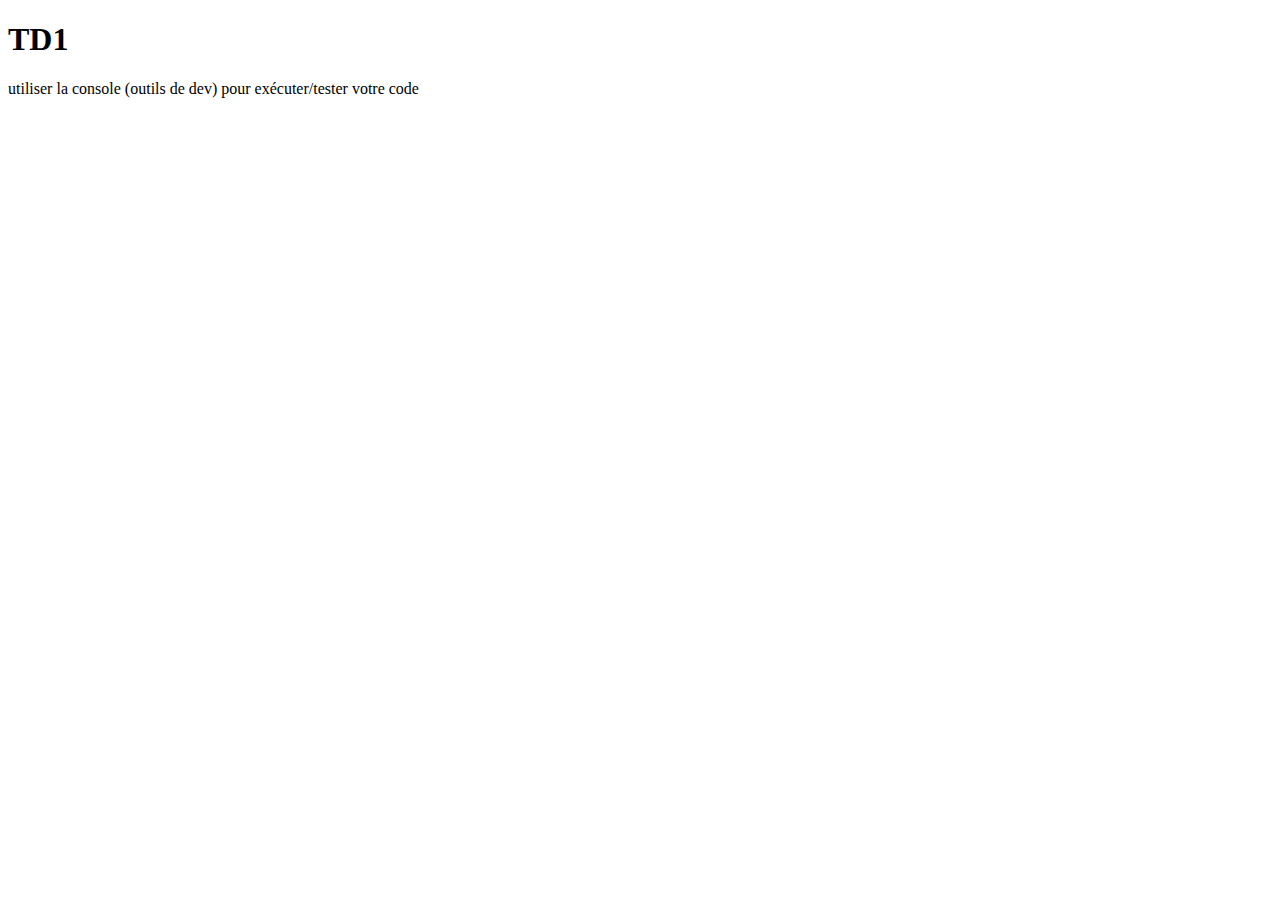
<file: TD1/index.html>
<!DOCTYPE html>
<html lang="fr">
<head>
    <meta charset="UTF-8">
    <title>TD1</title>
  <script src="td1.js" defer></script>
</head>
<body>
<h1>TD1</h1>
<p>utiliser la console (outils de dev) pour exécuter/tester votre code</p>
</body>
</html>
</file>
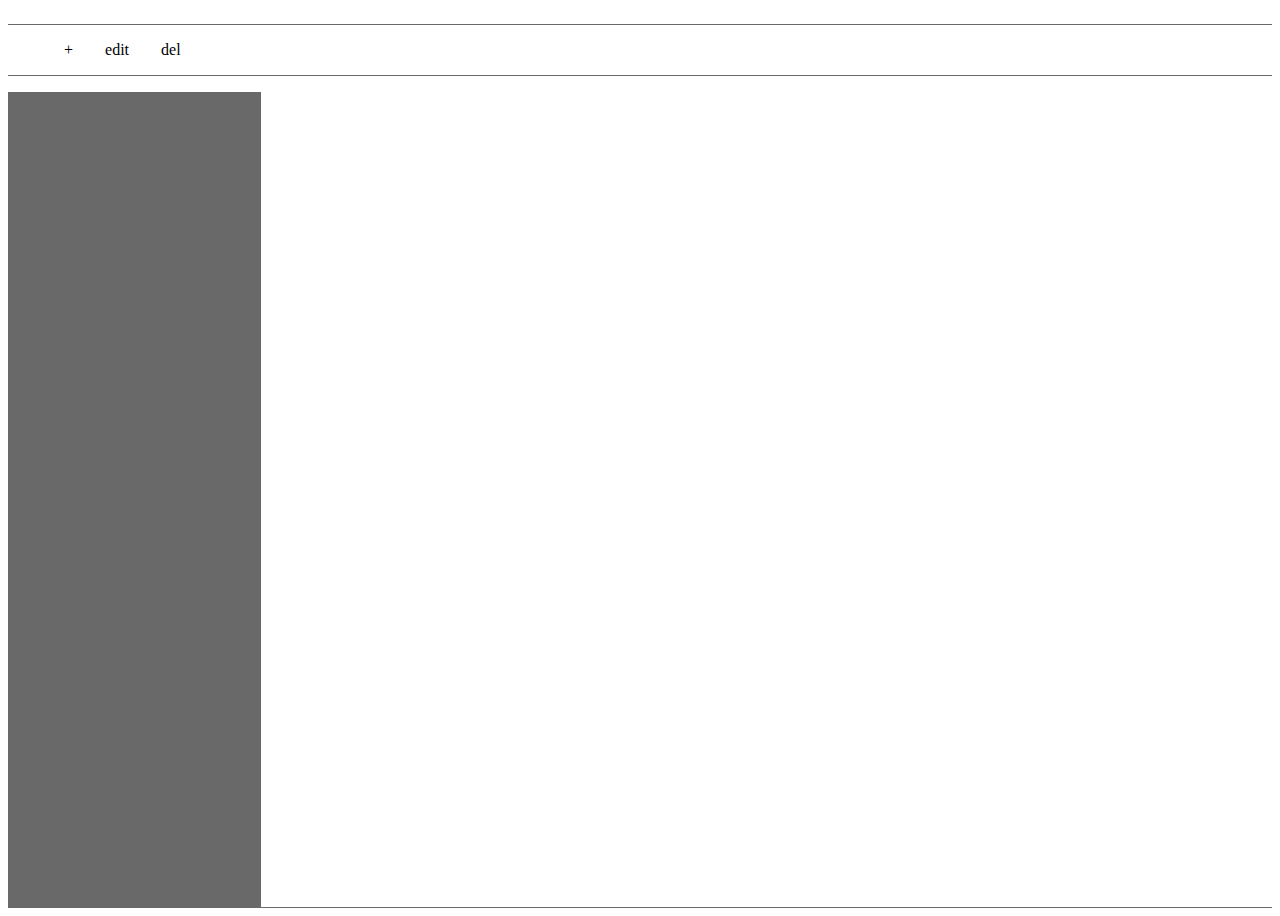
<file: TD4_miniProjet/index.html>
<!DOCTYPE html>
<html lang="fr">
  <head>
    <meta charset="UTF-8" />
    <title>Notes.app</title>
    <link rel="stylesheet" href="css/notes.css" />

      <script src="js/showdown.js" defer></script>
      <script src="js/notes.js" defer></script>
  </head>
  <body>
    <nav>
      <ul class="noteapp_menu">
        <li id="add">+</li>
        <li id="edit">edit</li>
        <li id="del">del</li>
      </ul>
    </nav>

    <div class="noteapp_content">

      <section class="note_list" id="noteListMenu"></section>

      <section class="main_note">
        <div class="create_edit_note  create_edit_note-hidden" id="noteForm">
          <input
            id="form_add_note_title"
            type="text"
            placeholder="titre"
            required
          />
          <textarea id="form_add_note_text">contenu de la note</textarea>
          <button id="form_add_note_valid">valider</button>
        </div>

        <div class="current_note" id="currentNoteView"></div>
      </section>
    </div>

  </body>
</html>
</file>
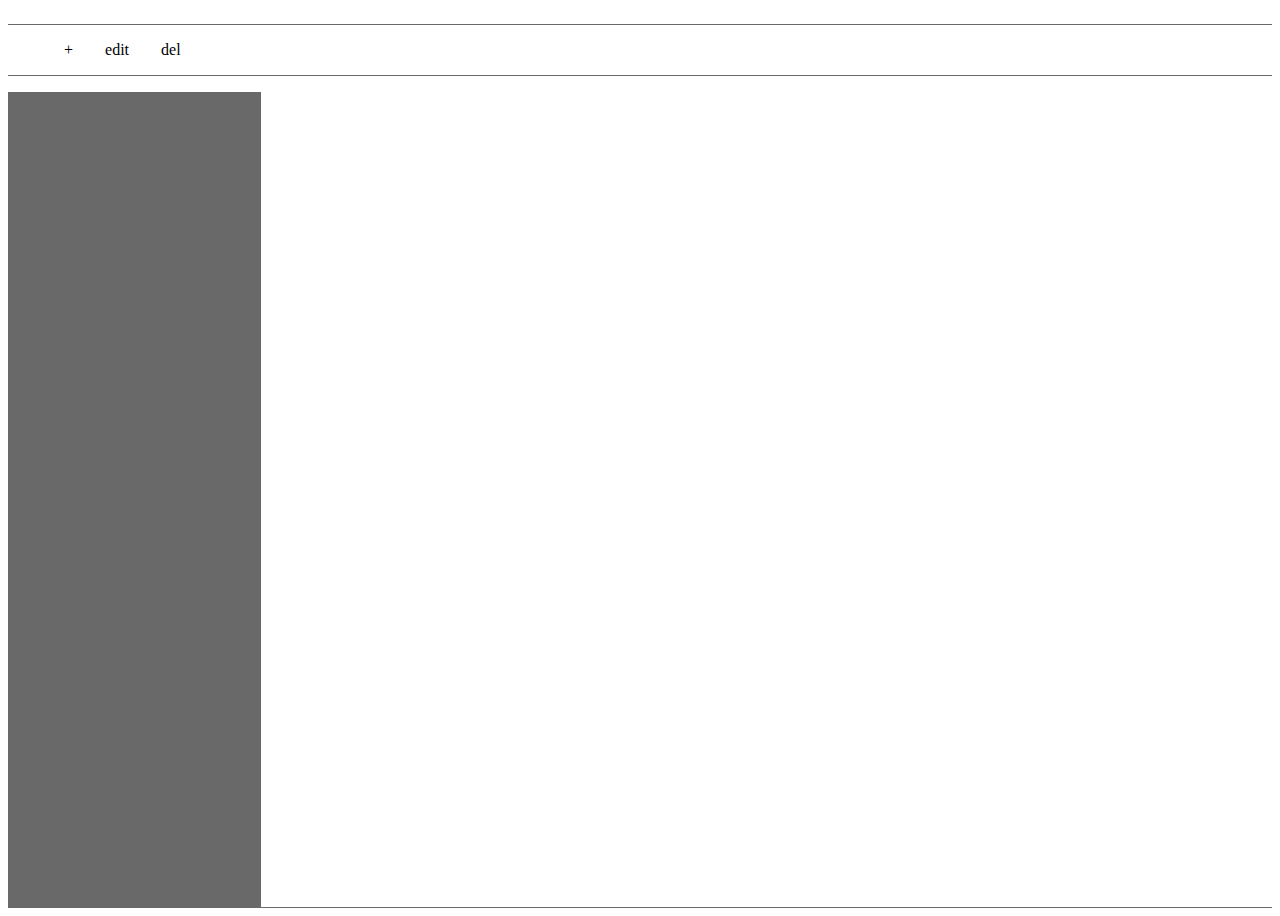
<file: TD4_miniProjet/td4_xin/index.html>
<!DOCTYPE html>
<html lang="en">
  <head>
    <meta charset="UTF-8" />
    <title>Notes.app</title>
    <link rel="stylesheet" href="css/notes.css" />

      <script src="js/showdown.js" defer></script>
      <script src="js/notes.js" defer></script>
  </head>
  <body>
    <nav>
      <ul class="noteapp_menu">
        <li id="add">+</li>
        <li id="edit">edit</li>
        <li id="del">del</li>
      </ul>
    </nav>

    <div class="noteapp_content">

      <section class="note_list" id="noteListMenu"></section>

      <section class="main_note">
        <div class="create_edit_note  create_edit_note-hidden" id="noteForm">
          <input
            id="form_add_note_title"
            type="text"
            placeholder="titre"
            required
          />
          <textarea id="form_add_note_text">contenu de la note</textarea>
          <button id="form_add_note_valid">valider</button>
        </div>

        <div class="current_note" id="currentNoteView"></div>
      </section>
    </div>

  </body>
</html>
</file>
<file: TD4_miniProjet/css/notes.css>
body {
  height: 100vh;
  display: flex;
  flex-direction: column;
}
nav {
  flex-grow: 0;
}
.noteapp_menu {
  display: flex;
  flex-direction: row;
  border-top: 1px solid dimgrey;
  border-bottom: 1px solid dimgrey;
}

.noteapp_menu li {
  list-style: none;
  padding: 1rem;
}
.noteapp_menu li:hover {
  color: white;
  background-color: black;
}

.noteapp_content {
  flex-grow: 1;
  border-bottom: 1px solid dimgrey;
  display: flex;
  flex-direction: row;
}

.note_list {
  flex-basis: 20%;
  flex-grow: 0;
  background-color: dimgrey;
  color: white;
  display: flex;
  flex-direction: column;
}
.note_list_item {
  color: gainsboro;
  flex-basis: 2rem;
  flex-grow: 0;
  flex-shrink: 0;
  border-bottom: 1px solid black;
  padding: 0.5rem;
}
.note_list_item:hover {
  color: white;
}
.note_list_item-selected {
  background-color: gainsboro;
  color: dimgrey;
}

.main_note {
  padding: 1rem;
  flex-grow: 1;
}

.create_edit_note {
  display: flex;
  flex-direction: column;
  align-items: stretch;
}
.create_edit_note-hidden {
  display: none;
}

.create_edit_note textarea {
  height: 20rem;
  border-color: gainsboro;
}
.create_edit_note button {
  color: gainsboro;
  background-color: dimgrey;
}
</file>
<file: TD4_miniProjet/td4_xin/css/notes.css>
body {
  height: 100vh;
  display: flex;
  flex-direction: column;
}
nav {
  flex-grow: 0;
}
.noteapp_menu {
  display: flex;
  flex-direction: row;
  border-top: 1px solid dimgrey;
  border-bottom: 1px solid dimgrey;
}

.noteapp_menu li {
  list-style: none;
  padding: 1rem;
}
.noteapp_menu li:hover {
  color: white;
  background-color: black;
}

.noteapp_content {
  flex-grow: 1;
  border-bottom: 1px solid dimgrey;
  display: flex;
  flex-direction: row;
}

.note_list {
  flex-basis: 20%;
  flex-grow: 0;
  background-color: dimgrey;
  color: white;
  display: flex;
  flex-direction: column;
}
.note_list_item {
  color: gainsboro;
  flex-basis: 2rem;
  flex-grow: 0;
  flex-shrink: 0;
  border-bottom: 1px solid black;
  padding: 0.5rem;
}
.note_list_item:hover {
  color: white;
}
.note_list_item-selected {
  background-color: gainsboro;
  color: dimgrey;
}

.main_note {
  padding: 1rem;
  flex-grow: 1;
}

.create_edit_note {
  display: flex;
  flex-direction: column;
  align-items: stretch;
}
.create_edit_note-hidden {
  display: none;
}

.create_edit_note textarea {
  height: 20rem;
  border-color: gainsboro;
}
.create_edit_note button {
  color: gainsboro;
  background-color: dimgrey;
}
</file>
